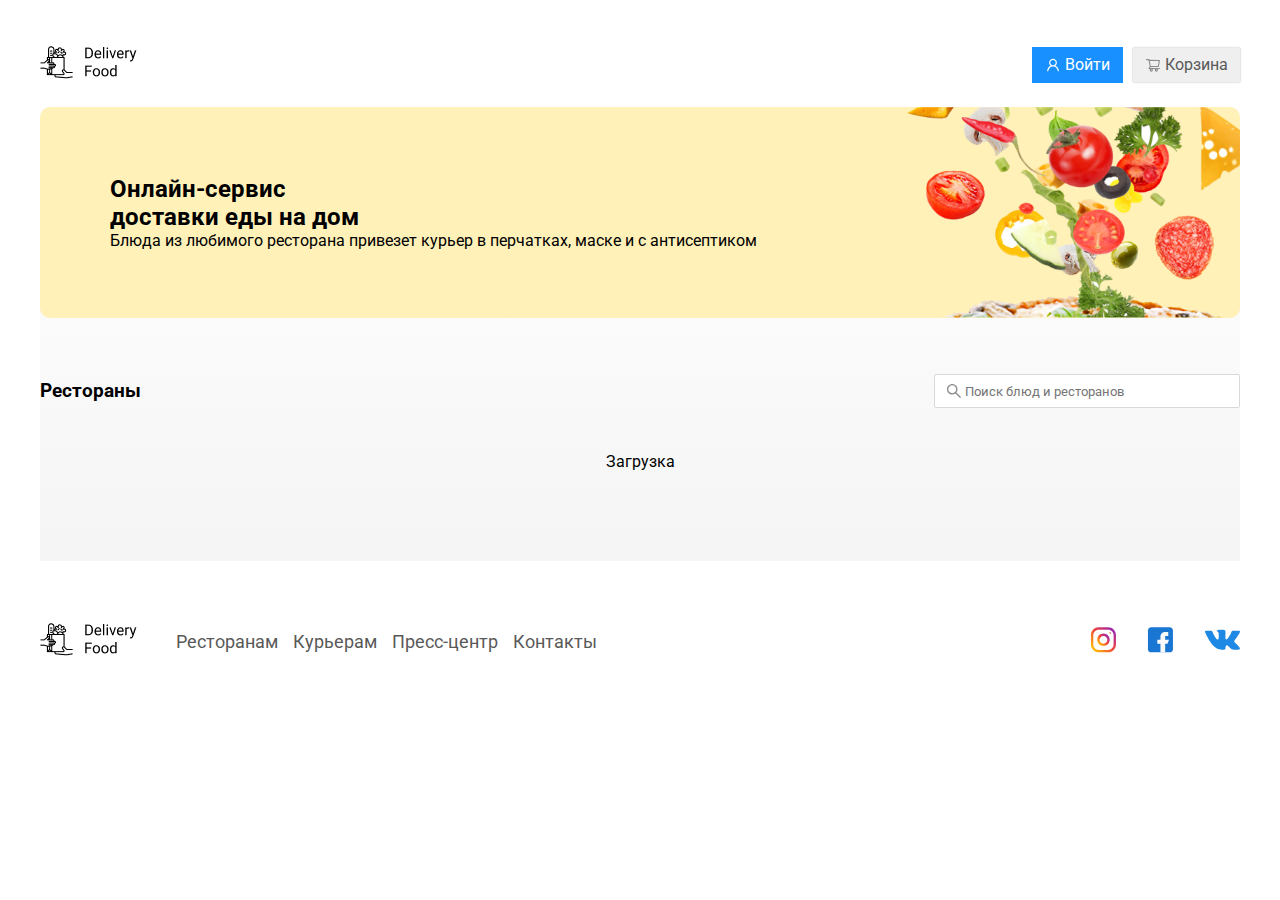
<file: index.html>
<!DOCTYPE html>
<html lang="en">
<head>
  <meta charset="UTF-8">
  <meta name="viewport" content="width=device-width, initial-scale=1.0">
  <link rel="icon" href="./favicon.ico" type="image/x-icon" />
  <link href="https://fonts.googleapis.com/css?family=Roboto:400,700&display=swap&subset=cyrillic" rel="stylesheet"/>
  <script src="/js/main.js" defer></script>
  <link rel="stylesheet" href="css/style.css">
  <title>Delivery-foods</title>
</head>
<body>
<div class="container">
<!-- #region header-->
<header class="header">
  <div class="header-box">
    <a href="./index.html"><img src="img/logo.png" alt="Logotype" class="logo"></a>
    <div class="button-group">
      <button class="button button-main">
        <img src="img/icon-signin.svg" alt="Human icon">
        <span class="button-text">Войти</span>
      </button>
      <button class="button button-basket open-btn">
        <img src="img/icon-basket.svg" alt="Busket icon">
        <span class="button-text">Корзина</span>
      </button>
    </div>
  </div>
</header>
<!-- #endregion -->
<!-- #region main -->
<main class="main">
  <section class="banner">
    <div class="banner-item">
      <h2 class="banner-item__title">Онлайн-сервис <br/> доставки еды на дом</h2>
      <p class="banner-item__subtitle">Блюда из любимого ресторана привезет курьер в перчатках, маске и с антисептиком</p>
    </div>
  </section>
  <section class="products">
    <div class="products-header">
      <h3 class="products-header_title">Рестораны</h3>
      <input type="text" class="products-header__search" placeholder="Поиск блюд и ресторанов"></input>
    </div>
    <div class="products-wrapper" id="rests-container">
      <a href="./goods.html" class="products-card">
        <div class="products-card__image">
          <img src="./img/rests/rest1.jpg" alt="rest1">
        </div>
        <div class="products-card__description">
          <div class="products-card__description-row">
            <h4 class="products-card__description--title">Пицца плюс</h4>
            <div class="products-card__description--badge">50 мин</div>
          </div>
          <div class="products-card__description-row">
            <div class="products-card__description-info">
              <div class="products-card__description-info--raiting">
                <img src="./img/star.svg" alt="star">
                4.5
              </div>
              <div class="products-card__description-info--price">
                От 900 ₽
              </div>
              <div class="products-card__description-info--group">
                Пицца 
              </div>
            </div>
          </div>
        </div>
      </a>
      <a href="./goods.html" class="products-card">
        <div class="products-card__image">
          <img src="./img/rests/rest2.jpg" alt="rest2">
        </div>
        <div class="products-card__description">
          <div class="products-card__description-row">
            <h4 class="products-card__description--title">Тануки</h4>
            <div class="products-card__description--badge">50 мин</div>
          </div>
          <div class="products-card__description-row">
            <div class="products-card__description-info">
              <div class="products-card__description-info--raiting">
                <img src="./img/star.svg" alt="star">
                4.5
              </div>
              <div class="products-card__description-info--price">
                От 900 ₽
              </div>
              <div class="products-card__description-info--group">
                Пицца 
              </div>
            </div>
          </div>
        </div>
      </a>
      <a href="./goods.html" class="products-card">
        <div class="products-card__image">
          <img src="./img/rests/rest3.jpg" alt="rest3">
        </div>
        <div class="products-card__description">
          <div class="products-card__description-row">
            <h4 class="products-card__description--title">FoodBand</h4>
            <div class="products-card__description--badge">50 мин</div>
          </div>
          <div class="products-card__description-row">
            <div class="products-card__description-info">
              <div class="products-card__description-info--raiting">
                <img src="./img/star.svg" alt="star">
                4.5
              </div>
              <div class="products-card__description-info--price">
                От 900 ₽
              </div>
              <div class="products-card__description-info--group">
                Пицца 
              </div>
            </div>
          </div>
        </div>
      </a>
      <a href="./goods.html" class="products-card">
        <div class="products-card__image">
          <img src="./img/rests/rest4.jpg" alt="rest4">
        </div>
        <div class="products-card__description">
          <div class="products-card__description-row">
            <h4 class="products-card__description--title">Жадина-пицца</h4>
            <div class="products-card__description--badge">50 мин</div>
          </div>
          <div class="products-card__description-row">
            <div class="products-card__description-info">
              <div class="products-card__description-info--raiting">
                <img src="./img/star.svg" alt="star">
                4.5
              </div>
              <div class="products-card__description-info--price">
                От 900 ₽
              </div>
              <div class="products-card__description-info--group">
                Пицца 
              </div>
            </div>
          </div>
        </div>
      </a>
      <a href="./goods.html" class="products-card">
        <div class="products-card__image">
          <img src="./img/rests/rest5.jpg" alt="rest5">
        </div>
        <div class="products-card__description">
          <div class="products-card__description-row">
            <h4 class="products-card__description--title">Точка еды</h4>
            <div class="products-card__description--badge">50 мин</div>
          </div>
          <div class="products-card__description-row">
            <div class="products-card__description-info">
              <div class="products-card__description-info--raiting">
                <img src="./img/star.svg" alt="star">
                4.5
              </div>
              <div class="products-card__description-info--price">
                От 900 ₽
              </div>
              <div class="products-card__description-info--group">
                Пицца 
              </div>
            </div>
          </div>
        </div>
      </a>
      <a href="./goods.html" class="products-card">
        <div class="products-card__image">
          <img src="./img/rests/rest6.jpg" alt="rest6">
        </div>
        <div class="products-card__description">
          <div class="products-card__description-row">
            <h4 class="products-card__description--title">PizzaBurger</h4>
            <div class="products-card__description--badge">50 мин</div>
          </div>
          <div class="products-card__description-row">
            <div class="products-card__description-info">
              <div class="products-card__description-info--raiting">
                <img src="./img/star.svg" alt="star">
                4.5
              </div>
              <div class="products-card__description-info--price">
                От 900 ₽
              </div>
              <div class="products-card__description-info--group">
                Пицца 
              </div>
            </div>
          </div>
        </div>
      </a>
    </div>
    </section>
</main>
<!-- #endregion -->
<!-- #region modal-->
<div class="cart-modal__overlay">
  <div class="cart-modal">
    <div class="cart-modal__header">
      <h2 class="cart-modal__header--title">Корзина</h2>
      <span class="cart-modal__header--close"><img src="img/close.svg" alt="Icon close"></span>
    </div>
    <div class="cart-modal__body">
      <div class="cart-item">
        <p class="cart-item__title">
          Ролл угорь стандарт
        </p>
        <div class="cart-item__controls">
          <p class="cart-item__controls--price">250 ₽</p>
          <button class="button button-basket modal-btn">-</button>
          <span class="cart-item__controls--count">1</span>
          <button class="button button-basket modal-btn">+</button>
        </div>
      </div>
      <div class="cart-item">
        <p class="cart-item__title">
          Ролл угорь стандарт
        </p>
        <div class="cart-item__controls">
          <p class="cart-item__controls--price">250 ₽</p>
          <button class="button button-basket modal-btn">-</button>
          <span class="cart-item__controls--count">1</span>
          <button class="button button-basket modal-btn">+</button>
        </div>
      </div>
      <div class="cart-item">
        <p class="cart-item__title">
          Ролл угорь стандарт
        </p>
        <div class="cart-item__controls">
          <p class="cart-item__controls--price">250 ₽</p>
          <button class="button button-basket modal-btn">-</button>
          <span class="cart-item__controls--count">1</span>
          <button class="button button-basket modal-btn">+</button>
        </div>
      </div>
      <div class="cart-item">
        <p class="cart-item__title">
          Ролл угорь стандарт
        </p>
        <div class="cart-item__controls">
          <p class="cart-item__controls--price">250 ₽</p>
          <button class="button button-basket modal-btn">-</button>
          <span class="cart-item__controls--count">1</span>
          <button class="button button-basket modal-btn">+</button>
        </div>
      </div>
    </div>
    <div class="cart-modal__footer">
      <div class="cart-modal__footer--price">
        1250 ₽
      </div>
      <div class="cart-modal__footer--controls">
        <button class="button button-main">
          <span class="button-text">Оформить заказ</span>
        </button>
        <button class="button button-basket">
          <span class="button-text">Отмена</span>
        </button>
      </div>
    </div>
  </div>
</div>
 <!-- endregion-->
<!-- #region footer-->
  <footer class="footer">
    <div class="header-box">
      <a href="./index.html"><img src="img/logo.png"class="footer-logo" alt="Logotype" class="logo"></a>
      <nav class="nav">
        <ul class="nav-list">
          <li class="nav-items">
            <a href="/goods.html">Ресторанам </a>
          </li>
          <li class="nav-items">
            <a href="/goods.html">Курьерам</a>
          </li>
          <li class="nav-items">
            <a href="/goods.html">Пресс-центр</a>
          </li>
          <li class="nav-items">
            <a href="/goods.html">Контакты</a>
          </li>  
        </ul>
      </nav>
      <div class="button-group">
        <a href="#" class="social">
          <img src="img/instagram.svg" alt="Instagram icon">
        </a>
        <a href="#" class="social">
          <img src="img/facebook.svg" alt="Facebook icon">
        </a>
        <a href="#" class="social">
          <img src="img/vk.svg" alt="VK icon">
        </a>
      </div>
    </div>
  </footer>
<!-- #endregion-->
</div>

</body>
</html>
</file>
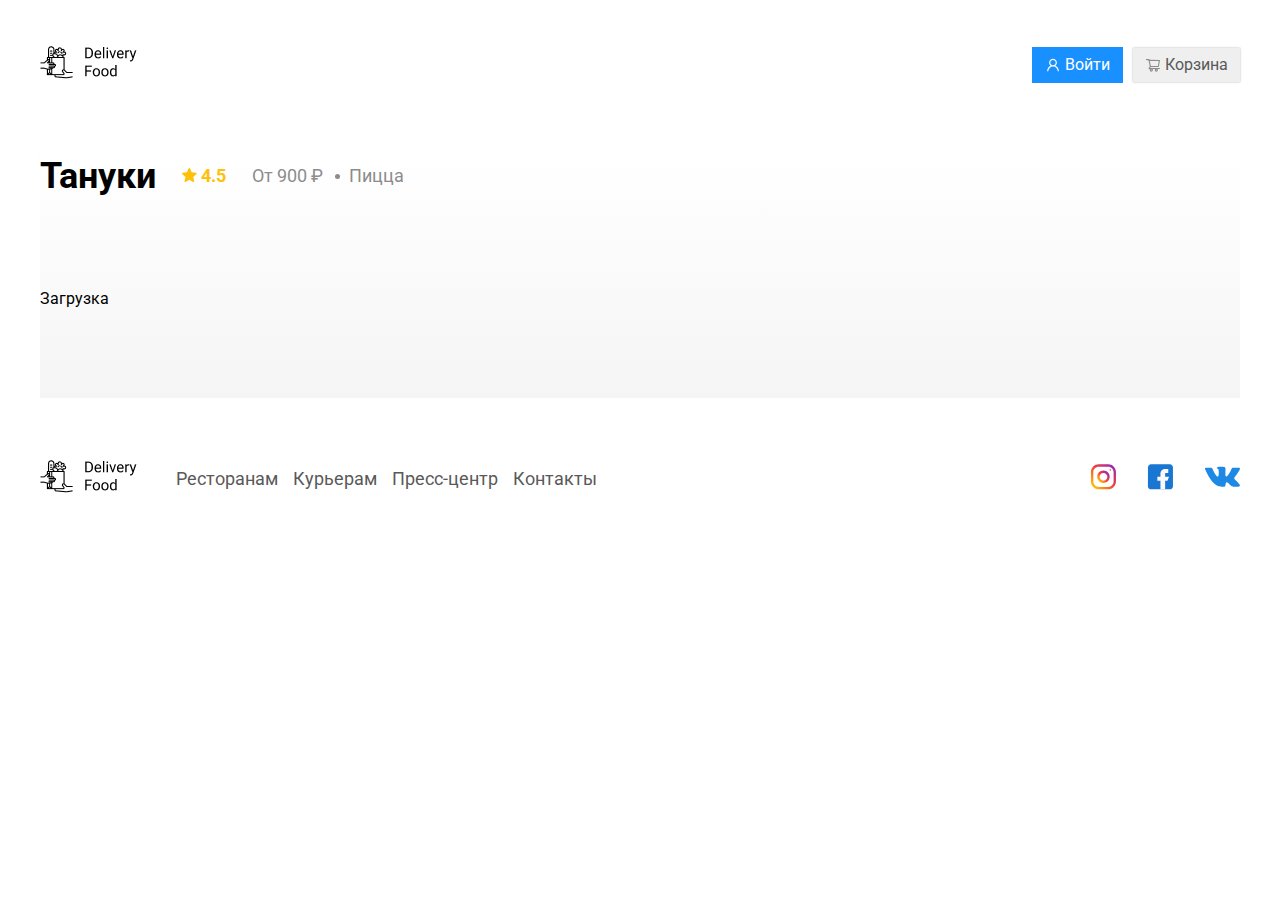
<file: goods.html>
<!DOCTYPE html>
<html lang="en">
<head>
  <meta charset="UTF-8">
  <meta name="viewport" content="width=device-width, initial-scale=1.0">
  <link rel="icon" href="./favicon.ico" type="image/x-icon" />
  <link href="https://fonts.googleapis.com/css?family=Roboto:400,700&display=swap&subset=cyrillic" rel="stylesheet"/>
  <script src="/js/main.js" defer></script>
  <link rel="stylesheet" href="css/style.css">
  <title>Delivery-foods</title>
</head>
<body>
<div class="container">
<!-- #region header-->
<header class="header">
  <div class="header-box">
    <a href="./index.html"><img src="img/logo.png" alt="Logotype" class="logo"></a>
    <div class="button-group">
      <button class="button button-main">
        <img src="./img/icon-signin.svg" alt="Human icon">
        <span class="button-text">Войти</span>
      </button>
      <button class="button button-basket open-btn">
        <img src="./img/icon-basket.svg" alt="Busket icon">
        <span class="button-text">Корзина</span>
      </button>
    </div>
  </div>
</header>
<!-- #endregion -->
<!-- #region main -->
<main class="main">
  <section class="products">
    <div class="products-card__description-row--head">
      <h4 class="products-card__description--title goods-title">Тануки</h4>
      <div class="products-card__description-info--raiting">
        <img src="./img/star.svg" alt="star">
        4.5
      </div>
      <div class="products-card__description-info--price">
        От 900 ₽
      </div>
      <div class="products-card__description-info--group">
        Пицца 
      </div>
    </div>
    <div class="products-card__description-row">
      
    <div class="products-wrapper" id="good-container">
      <div class="products-card">
        <div class="products-card__image">
          <img src="./img/goods/food1.jpg" alt="food1">
        </div>
        <div class="products-card__description">
          <div class="products-card__description-row">
            <h5 class="products-card__description--name">Ролл угорь стандарт</h5>
          </div>
          <div class="products-card__description-row">
            <p class="products-card__description--text">
              Рис, угорь, соус унаги, кунжут, водоросли нори.
            </p>
          </div>
          <div class="products-card__description-row">
            <div class="products-card__description-controls">
              <button class="button button-main open-btn">
                <span class="button-text">В корзину</span>
                <svg width="16" height="24" viewBox="0 0 16 24" fill="none" xmlns="http://www.w3.org/2000/svg">
                  <path d="M14.4202 14.9672H5.11549L5.58268 14.0156L13.3452 14.0016C13.6077 14.0016 13.8327 13.8141 13.8796 13.5547L14.9546 7.5375C14.9827 7.37969 14.9405 7.21719 14.8374 7.09375C14.7864 7.033 14.7228 6.98407 14.6511 6.95034C14.5793 6.91661 14.501 6.8989 14.4217 6.89844L4.54674 6.86562L4.46237 6.46875C4.40924 6.21562 4.18112 6.03125 3.92174 6.03125H1.50768C1.36139 6.03125 1.2211 6.08936 1.11766 6.1928C1.01423 6.29624 0.956116 6.43653 0.956116 6.58281C0.956116 6.7291 1.01423 6.86939 1.11766 6.97283C1.2211 7.07626 1.36139 7.13438 1.50768 7.13438H3.47487L3.84362 8.8875L4.75143 13.2828L3.58268 15.1906C3.52198 15.2725 3.48543 15.3698 3.47714 15.4714C3.46886 15.573 3.48918 15.675 3.5358 15.7656C3.62955 15.9516 3.81862 16.0688 4.02799 16.0688H5.00924C4.80005 16.3466 4.68706 16.685 4.68737 17.0328C4.68737 17.9172 5.40612 18.6359 6.29049 18.6359C7.17487 18.6359 7.89362 17.9172 7.89362 17.0328C7.89362 16.6844 7.77799 16.3453 7.57174 16.0688H10.0889C9.87974 16.3466 9.76675 16.685 9.76705 17.0328C9.76705 17.9172 10.4858 18.6359 11.3702 18.6359C12.2546 18.6359 12.9733 17.9172 12.9733 17.0328C12.9733 16.6844 12.8577 16.3453 12.6514 16.0688H14.4217C14.7249 16.0688 14.9733 15.8219 14.9733 15.5172C14.9724 15.3711 14.9137 15.2312 14.8101 15.1282C14.7065 15.0251 14.5663 14.9673 14.4202 14.9672V14.9672ZM4.77643 7.95312L13.7733 7.98281L12.8921 12.9172L5.82487 12.9297L4.77643 7.95312ZM6.29049 17.5266C6.01862 17.5266 5.79674 17.3047 5.79674 17.0328C5.79674 16.7609 6.01862 16.5391 6.29049 16.5391C6.56237 16.5391 6.78424 16.7609 6.78424 17.0328C6.78424 17.1638 6.73222 17.2894 6.63962 17.3819C6.54703 17.4745 6.42144 17.5266 6.29049 17.5266V17.5266ZM11.3702 17.5266C11.0983 17.5266 10.8764 17.3047 10.8764 17.0328C10.8764 16.7609 11.0983 16.5391 11.3702 16.5391C11.6421 16.5391 11.8639 16.7609 11.8639 17.0328C11.8639 17.1638 11.8119 17.2894 11.7193 17.3819C11.6267 17.4745 11.5011 17.5266 11.3702 17.5266V17.5266Z" fill="#fff"/>
                </svg>                 
              </button>
              <span class="products-card__description-controls--price">250 ₽</span>
            </div>
          </div>
        </div>
      </div>
      <div class="products-card">
        <div class="products-card__image">
          <img src="./img/goods/food2.jpg" alt="food2">
        </div>
        <div class="products-card__description">
          <div class="products-card__description-row">
            <h5 class="products-card__description--name">Калифорния лосось стандарт</h5>
          </div>
          <div class="products-card__description-row">
            <p class="products-card__description--text">
              Рис, лосось, авокадо, огурец, майонез, икра масаго, водоросли нори.
            </p>
          </div>
          <div class="products-card__description-row">
            <div class="products-card__description-controls">
              <button class="button button-main open-btn">
                <span class="button-text">В корзину</span>
                <svg width="16" height="24" viewBox="0 0 16 24" fill="none" xmlns="http://www.w3.org/2000/svg">
                  <path d="M14.4202 14.9672H5.11549L5.58268 14.0156L13.3452 14.0016C13.6077 14.0016 13.8327 13.8141 13.8796 13.5547L14.9546 7.5375C14.9827 7.37969 14.9405 7.21719 14.8374 7.09375C14.7864 7.033 14.7228 6.98407 14.6511 6.95034C14.5793 6.91661 14.501 6.8989 14.4217 6.89844L4.54674 6.86562L4.46237 6.46875C4.40924 6.21562 4.18112 6.03125 3.92174 6.03125H1.50768C1.36139 6.03125 1.2211 6.08936 1.11766 6.1928C1.01423 6.29624 0.956116 6.43653 0.956116 6.58281C0.956116 6.7291 1.01423 6.86939 1.11766 6.97283C1.2211 7.07626 1.36139 7.13438 1.50768 7.13438H3.47487L3.84362 8.8875L4.75143 13.2828L3.58268 15.1906C3.52198 15.2725 3.48543 15.3698 3.47714 15.4714C3.46886 15.573 3.48918 15.675 3.5358 15.7656C3.62955 15.9516 3.81862 16.0688 4.02799 16.0688H5.00924C4.80005 16.3466 4.68706 16.685 4.68737 17.0328C4.68737 17.9172 5.40612 18.6359 6.29049 18.6359C7.17487 18.6359 7.89362 17.9172 7.89362 17.0328C7.89362 16.6844 7.77799 16.3453 7.57174 16.0688H10.0889C9.87974 16.3466 9.76675 16.685 9.76705 17.0328C9.76705 17.9172 10.4858 18.6359 11.3702 18.6359C12.2546 18.6359 12.9733 17.9172 12.9733 17.0328C12.9733 16.6844 12.8577 16.3453 12.6514 16.0688H14.4217C14.7249 16.0688 14.9733 15.8219 14.9733 15.5172C14.9724 15.3711 14.9137 15.2312 14.8101 15.1282C14.7065 15.0251 14.5663 14.9673 14.4202 14.9672V14.9672ZM4.77643 7.95312L13.7733 7.98281L12.8921 12.9172L5.82487 12.9297L4.77643 7.95312ZM6.29049 17.5266C6.01862 17.5266 5.79674 17.3047 5.79674 17.0328C5.79674 16.7609 6.01862 16.5391 6.29049 16.5391C6.56237 16.5391 6.78424 16.7609 6.78424 17.0328C6.78424 17.1638 6.73222 17.2894 6.63962 17.3819C6.54703 17.4745 6.42144 17.5266 6.29049 17.5266V17.5266ZM11.3702 17.5266C11.0983 17.5266 10.8764 17.3047 10.8764 17.0328C10.8764 16.7609 11.0983 16.5391 11.3702 16.5391C11.6421 16.5391 11.8639 16.7609 11.8639 17.0328C11.8639 17.1638 11.8119 17.2894 11.7193 17.3819C11.6267 17.4745 11.5011 17.5266 11.3702 17.5266V17.5266Z" fill="#fff"/>
                </svg>                 
              </button>
              <span class="products-card__description-controls--price">250 ₽</span>
            </div>
          </div>
        </div>
      </div>
      <div class="products-card">
        <div class="products-card__image">
          <img src="./img/goods/food3.jpg" alt="food3">
        </div>
        <div class="products-card__description">
          <div class="products-card__description-row">
            <h5 class="products-card__description--name">Окинава стандарт</h5>
          </div>
          <div class="products-card__description-row">
            <p class="products-card__description--text">
              Рис, креветка отварная, сыр сливочный, лосось, огурец свежий...
            </p>
          </div>
          <div class="products-card__description-row">
            <div class="products-card__description-controls">
              <button class="button button-main open-btn">
                <span class="button-text">В корзину</span>
                <svg width="16" height="24" viewBox="0 0 16 24" fill="none" xmlns="http://www.w3.org/2000/svg">
                  <path d="M14.4202 14.9672H5.11549L5.58268 14.0156L13.3452 14.0016C13.6077 14.0016 13.8327 13.8141 13.8796 13.5547L14.9546 7.5375C14.9827 7.37969 14.9405 7.21719 14.8374 7.09375C14.7864 7.033 14.7228 6.98407 14.6511 6.95034C14.5793 6.91661 14.501 6.8989 14.4217 6.89844L4.54674 6.86562L4.46237 6.46875C4.40924 6.21562 4.18112 6.03125 3.92174 6.03125H1.50768C1.36139 6.03125 1.2211 6.08936 1.11766 6.1928C1.01423 6.29624 0.956116 6.43653 0.956116 6.58281C0.956116 6.7291 1.01423 6.86939 1.11766 6.97283C1.2211 7.07626 1.36139 7.13438 1.50768 7.13438H3.47487L3.84362 8.8875L4.75143 13.2828L3.58268 15.1906C3.52198 15.2725 3.48543 15.3698 3.47714 15.4714C3.46886 15.573 3.48918 15.675 3.5358 15.7656C3.62955 15.9516 3.81862 16.0688 4.02799 16.0688H5.00924C4.80005 16.3466 4.68706 16.685 4.68737 17.0328C4.68737 17.9172 5.40612 18.6359 6.29049 18.6359C7.17487 18.6359 7.89362 17.9172 7.89362 17.0328C7.89362 16.6844 7.77799 16.3453 7.57174 16.0688H10.0889C9.87974 16.3466 9.76675 16.685 9.76705 17.0328C9.76705 17.9172 10.4858 18.6359 11.3702 18.6359C12.2546 18.6359 12.9733 17.9172 12.9733 17.0328C12.9733 16.6844 12.8577 16.3453 12.6514 16.0688H14.4217C14.7249 16.0688 14.9733 15.8219 14.9733 15.5172C14.9724 15.3711 14.9137 15.2312 14.8101 15.1282C14.7065 15.0251 14.5663 14.9673 14.4202 14.9672V14.9672ZM4.77643 7.95312L13.7733 7.98281L12.8921 12.9172L5.82487 12.9297L4.77643 7.95312ZM6.29049 17.5266C6.01862 17.5266 5.79674 17.3047 5.79674 17.0328C5.79674 16.7609 6.01862 16.5391 6.29049 16.5391C6.56237 16.5391 6.78424 16.7609 6.78424 17.0328C6.78424 17.1638 6.73222 17.2894 6.63962 17.3819C6.54703 17.4745 6.42144 17.5266 6.29049 17.5266V17.5266ZM11.3702 17.5266C11.0983 17.5266 10.8764 17.3047 10.8764 17.0328C10.8764 16.7609 11.0983 16.5391 11.3702 16.5391C11.6421 16.5391 11.8639 16.7609 11.8639 17.0328C11.8639 17.1638 11.8119 17.2894 11.7193 17.3819C11.6267 17.4745 11.5011 17.5266 11.3702 17.5266V17.5266Z" fill="#fff"/>
                </svg>                 
              </button>
              <span class="products-card__description-controls--price">250 ₽</span>
            </div>
          </div>
        </div>
      </div>
      <div class="products-card">
        <div class="products-card__image">
          <img src="./img/goods/food4.jpg" alt="food4">
        </div>
        <div class="products-card__description">
          <div class="products-card__description-row">
            <h5 class="products-card__description--name">Цезарь маки хl</h5>
          </div>
          <div class="products-card__description-row">
            <p class="products-card__description--text">
              Рис, куриная грудка копченая, икра масаго, томат, айсберг, соус цезарь...
            </p>
          </div>
          <div class="products-card__description-row">
            <div class="products-card__description-controls">
              <button class="button button-main open-btn">
                <span class="button-text">В корзину</span>
                <svg width="16" height="24" viewBox="0 0 16 24" fill="none" xmlns="http://www.w3.org/2000/svg">
                  <path d="M14.4202 14.9672H5.11549L5.58268 14.0156L13.3452 14.0016C13.6077 14.0016 13.8327 13.8141 13.8796 13.5547L14.9546 7.5375C14.9827 7.37969 14.9405 7.21719 14.8374 7.09375C14.7864 7.033 14.7228 6.98407 14.6511 6.95034C14.5793 6.91661 14.501 6.8989 14.4217 6.89844L4.54674 6.86562L4.46237 6.46875C4.40924 6.21562 4.18112 6.03125 3.92174 6.03125H1.50768C1.36139 6.03125 1.2211 6.08936 1.11766 6.1928C1.01423 6.29624 0.956116 6.43653 0.956116 6.58281C0.956116 6.7291 1.01423 6.86939 1.11766 6.97283C1.2211 7.07626 1.36139 7.13438 1.50768 7.13438H3.47487L3.84362 8.8875L4.75143 13.2828L3.58268 15.1906C3.52198 15.2725 3.48543 15.3698 3.47714 15.4714C3.46886 15.573 3.48918 15.675 3.5358 15.7656C3.62955 15.9516 3.81862 16.0688 4.02799 16.0688H5.00924C4.80005 16.3466 4.68706 16.685 4.68737 17.0328C4.68737 17.9172 5.40612 18.6359 6.29049 18.6359C7.17487 18.6359 7.89362 17.9172 7.89362 17.0328C7.89362 16.6844 7.77799 16.3453 7.57174 16.0688H10.0889C9.87974 16.3466 9.76675 16.685 9.76705 17.0328C9.76705 17.9172 10.4858 18.6359 11.3702 18.6359C12.2546 18.6359 12.9733 17.9172 12.9733 17.0328C12.9733 16.6844 12.8577 16.3453 12.6514 16.0688H14.4217C14.7249 16.0688 14.9733 15.8219 14.9733 15.5172C14.9724 15.3711 14.9137 15.2312 14.8101 15.1282C14.7065 15.0251 14.5663 14.9673 14.4202 14.9672V14.9672ZM4.77643 7.95312L13.7733 7.98281L12.8921 12.9172L5.82487 12.9297L4.77643 7.95312ZM6.29049 17.5266C6.01862 17.5266 5.79674 17.3047 5.79674 17.0328C5.79674 16.7609 6.01862 16.5391 6.29049 16.5391C6.56237 16.5391 6.78424 16.7609 6.78424 17.0328C6.78424 17.1638 6.73222 17.2894 6.63962 17.3819C6.54703 17.4745 6.42144 17.5266 6.29049 17.5266V17.5266ZM11.3702 17.5266C11.0983 17.5266 10.8764 17.3047 10.8764 17.0328C10.8764 16.7609 11.0983 16.5391 11.3702 16.5391C11.6421 16.5391 11.8639 16.7609 11.8639 17.0328C11.8639 17.1638 11.8119 17.2894 11.7193 17.3819C11.6267 17.4745 11.5011 17.5266 11.3702 17.5266V17.5266Z" fill="#fff"/>
                </svg>                 
              </button>
              <span class="products-card__description-controls--price">250 ₽</span>
            </div>
          </div>
        </div>
      </div>
      <div class="products-card">
        <div class="products-card__image">
          <img src="./img/goods/food5.jpg" alt="food5">
        </div>
        <div class="products-card__description">
          <div class="products-card__description-row">
            <h5 class="products-card__description--name">Ясай маки стандарт 185 г</h5>
          </div>
          <div class="products-card__description-row">
            <p class="products-card__description--text">
              Рис, помидор свежий, перец болгарский, авокадо, огурец, айсберг
            </p>
          </div>
          <div class="products-card__description-row">
            <div class="products-card__description-controls">
              <button class="button button-main open-btn">
                <span class="button-text">В корзину</span>
                <svg width="16" height="24" viewBox="0 0 16 24" fill="none" xmlns="http://www.w3.org/2000/svg">
                  <path d="M14.4202 14.9672H5.11549L5.58268 14.0156L13.3452 14.0016C13.6077 14.0016 13.8327 13.8141 13.8796 13.5547L14.9546 7.5375C14.9827 7.37969 14.9405 7.21719 14.8374 7.09375C14.7864 7.033 14.7228 6.98407 14.6511 6.95034C14.5793 6.91661 14.501 6.8989 14.4217 6.89844L4.54674 6.86562L4.46237 6.46875C4.40924 6.21562 4.18112 6.03125 3.92174 6.03125H1.50768C1.36139 6.03125 1.2211 6.08936 1.11766 6.1928C1.01423 6.29624 0.956116 6.43653 0.956116 6.58281C0.956116 6.7291 1.01423 6.86939 1.11766 6.97283C1.2211 7.07626 1.36139 7.13438 1.50768 7.13438H3.47487L3.84362 8.8875L4.75143 13.2828L3.58268 15.1906C3.52198 15.2725 3.48543 15.3698 3.47714 15.4714C3.46886 15.573 3.48918 15.675 3.5358 15.7656C3.62955 15.9516 3.81862 16.0688 4.02799 16.0688H5.00924C4.80005 16.3466 4.68706 16.685 4.68737 17.0328C4.68737 17.9172 5.40612 18.6359 6.29049 18.6359C7.17487 18.6359 7.89362 17.9172 7.89362 17.0328C7.89362 16.6844 7.77799 16.3453 7.57174 16.0688H10.0889C9.87974 16.3466 9.76675 16.685 9.76705 17.0328C9.76705 17.9172 10.4858 18.6359 11.3702 18.6359C12.2546 18.6359 12.9733 17.9172 12.9733 17.0328C12.9733 16.6844 12.8577 16.3453 12.6514 16.0688H14.4217C14.7249 16.0688 14.9733 15.8219 14.9733 15.5172C14.9724 15.3711 14.9137 15.2312 14.8101 15.1282C14.7065 15.0251 14.5663 14.9673 14.4202 14.9672V14.9672ZM4.77643 7.95312L13.7733 7.98281L12.8921 12.9172L5.82487 12.9297L4.77643 7.95312ZM6.29049 17.5266C6.01862 17.5266 5.79674 17.3047 5.79674 17.0328C5.79674 16.7609 6.01862 16.5391 6.29049 16.5391C6.56237 16.5391 6.78424 16.7609 6.78424 17.0328C6.78424 17.1638 6.73222 17.2894 6.63962 17.3819C6.54703 17.4745 6.42144 17.5266 6.29049 17.5266V17.5266ZM11.3702 17.5266C11.0983 17.5266 10.8764 17.3047 10.8764 17.0328C10.8764 16.7609 11.0983 16.5391 11.3702 16.5391C11.6421 16.5391 11.8639 16.7609 11.8639 17.0328C11.8639 17.1638 11.8119 17.2894 11.7193 17.3819C11.6267 17.4745 11.5011 17.5266 11.3702 17.5266V17.5266Z" fill="#fff"/>
                </svg>                 
              </button>
              <span class="products-card__description-controls--price">250 ₽</span>
            </div>
          </div>
        </div>
      </div>
      <div class="products-card">
        <div class="products-card__image">
          <img src="./img/goods/food6.jpg" alt="food6">
        </div>
        <div class="products-card__description">
          <div class="products-card__description-row">
            <h5 class="products-card__description--name">Ролл с креветкой стандарт</h5>
          </div>
          <div class="products-card__description-row">
            <p class="products-card__description--text">
              Рис, водоросли нори, креветки отварные, сыр сливочный, огурцы
            </p>
          </div>
          <div class="products-card__description-row">
            <div class="products-card__description-controls">
              <button class="button button-main open-btn">
                <span class="button-text">В корзину</span>
                <svg width="16" height="24" viewBox="0 0 16 24" fill="none" xmlns="http://www.w3.org/2000/svg">
                  <path d="M14.4202 14.9672H5.11549L5.58268 14.0156L13.3452 14.0016C13.6077 14.0016 13.8327 13.8141 13.8796 13.5547L14.9546 7.5375C14.9827 7.37969 14.9405 7.21719 14.8374 7.09375C14.7864 7.033 14.7228 6.98407 14.6511 6.95034C14.5793 6.91661 14.501 6.8989 14.4217 6.89844L4.54674 6.86562L4.46237 6.46875C4.40924 6.21562 4.18112 6.03125 3.92174 6.03125H1.50768C1.36139 6.03125 1.2211 6.08936 1.11766 6.1928C1.01423 6.29624 0.956116 6.43653 0.956116 6.58281C0.956116 6.7291 1.01423 6.86939 1.11766 6.97283C1.2211 7.07626 1.36139 7.13438 1.50768 7.13438H3.47487L3.84362 8.8875L4.75143 13.2828L3.58268 15.1906C3.52198 15.2725 3.48543 15.3698 3.47714 15.4714C3.46886 15.573 3.48918 15.675 3.5358 15.7656C3.62955 15.9516 3.81862 16.0688 4.02799 16.0688H5.00924C4.80005 16.3466 4.68706 16.685 4.68737 17.0328C4.68737 17.9172 5.40612 18.6359 6.29049 18.6359C7.17487 18.6359 7.89362 17.9172 7.89362 17.0328C7.89362 16.6844 7.77799 16.3453 7.57174 16.0688H10.0889C9.87974 16.3466 9.76675 16.685 9.76705 17.0328C9.76705 17.9172 10.4858 18.6359 11.3702 18.6359C12.2546 18.6359 12.9733 17.9172 12.9733 17.0328C12.9733 16.6844 12.8577 16.3453 12.6514 16.0688H14.4217C14.7249 16.0688 14.9733 15.8219 14.9733 15.5172C14.9724 15.3711 14.9137 15.2312 14.8101 15.1282C14.7065 15.0251 14.5663 14.9673 14.4202 14.9672V14.9672ZM4.77643 7.95312L13.7733 7.98281L12.8921 12.9172L5.82487 12.9297L4.77643 7.95312ZM6.29049 17.5266C6.01862 17.5266 5.79674 17.3047 5.79674 17.0328C5.79674 16.7609 6.01862 16.5391 6.29049 16.5391C6.56237 16.5391 6.78424 16.7609 6.78424 17.0328C6.78424 17.1638 6.73222 17.2894 6.63962 17.3819C6.54703 17.4745 6.42144 17.5266 6.29049 17.5266V17.5266ZM11.3702 17.5266C11.0983 17.5266 10.8764 17.3047 10.8764 17.0328C10.8764 16.7609 11.0983 16.5391 11.3702 16.5391C11.6421 16.5391 11.8639 16.7609 11.8639 17.0328C11.8639 17.1638 11.8119 17.2894 11.7193 17.3819C11.6267 17.4745 11.5011 17.5266 11.3702 17.5266V17.5266Z" fill="#fff"/>
                </svg>                 
              </button>
              <span class="products-card__description-controls--price">250 ₽</span>
            </div>
          </div>
        </div>
      </div>
    </div>
    </section>
</main>
<!-- #endregion -->
<!-- #region modal-->
<div class="cart-modal__overlay">
  <div class="cart-modal">
    <div class="cart-modal__header">
      <h2 class="cart-modal__header--title">Корзина</h2>
      <span class="cart-modal__header--close"><img src="./img/close.svg" alt="Icon close"></span>
    </div>
    <div class="cart-modal__body">
      <div class="cart-item">
        <p class="cart-item__title">
          Ролл угорь стандарт
        </p>
        <div class="cart-item__controls">
          <p class="cart-item__controls--price">250 ₽</p>
          <button class="button button-basket modal-btn">-</button>
          <span class="cart-item__controls--count">1</span>
          <button class="button button-basket modal-btn">+</button>
        </div>
      </div>
      <div class="cart-item">
        <p class="cart-item__title">
          Ролл угорь стандарт
        </p>
        <div class="cart-item__controls">
          <p class="cart-item__controls--price">250 ₽</p>
          <button class="button button-basket modal-btn">-</button>
          <span class="cart-item__controls--count">1</span>
          <button class="button button-basket modal-btn">+</button>
        </div>
      </div>
      <div class="cart-item">
        <p class="cart-item__title">
          Ролл угорь стандарт
        </p>
        <div class="cart-item__controls">
          <p class="cart-item__controls--price">250 ₽</p>
          <button class="button button-basket modal-btn">-</button>
          <span class="cart-item__controls--count">1</span>
          <button class="button button-basket modal-btn">+</button>
        </div>
      </div>
      <div class="cart-item">
        <p class="cart-item__title">
          Ролл угорь стандарт
        </p>
        <div class="cart-item__controls">
          <p class="cart-item__controls--price">250 ₽</p>
          <button class="button button-basket modal-btn">-</button>
          <span class="cart-item__controls--count">1</span>
          <button class="button button-basket modal-btn">+</button>
        </div>
      </div>
    </div>
    <div class="cart-modal__footer">
      <div class="cart-modal__footer--price">
        1250 ₽
      </div>
      <div class="cart-modal__footer--controls">
        <button class="button button-main">
          <span class="button-text">Оформить заказ</span>
        </button>
        <button class="button button-basket">
          <span class="button-text">Отмена</span>
        </button>
      </div>
    </div>
  </div>
</div>
<!-- endregion-->
<!-- #region footer-->
  <footer class="footer">
    <div class="header-box">
      <a href="./index.html"><img src="./img/logo.png"class="footer-logo" alt="Logotype" class="logo"></a>
      <nav class="nav">
        <ul class="nav-list">
          <li class="nav-items">
            <a href="/goods.html">Ресторанам </a>
          </li>
          <li class="nav-items">
            <a href="/goods.html">Курьерам</a>
          </li>
          <li class="nav-items">
            <a href="/goods.html">Пресс-центр</a>
          </li>
          <li class="nav-items">
            <a href="/goods.html">Контакты</a>
          </li>  
        </ul>
      </nav>
      <div class="button-group">
        <a href="#" class="social">
          <img src="./img/instagram.svg" alt="Instagram icon">
        </a>
        <a href="#" class="social">
          <img src="./img/facebook.svg" alt="Facebook icon">
        </a>
        <a href="#" class="social">
          <img src="./img/vk.svg" alt="VK icon">
        </a>
      </div>
    </div>
  </footer>
<!-- #endregion-->
</div>

</body>
</html>
</file>
<file: css/style.css>
* {
  box-sizing: border-box;
  margin: 0;
  padding: 0;
  font-family: roboto, sans-serif;
}

main {
  flex-grow: 1;
  background: linear-gradient(180deg, rgba(245, 245, 245, 0) 1.04%, #f5f5f5 100%);
  padding-bottom: 90px;
}

.container {
  max-width: 1200px;
  margin: 0 auto;
  min-height: 100vh;
}

.header {
  padding-top: 44px;
  padding-bottom: 22px;
}
.header-box {
  display: flex;
  align-items: center;
  justify-content: space-between;
  flex-wrap: wrap;
}

.button {
  font-size: 16px;
  line-height: 150%;
  padding: 5px 12px;
  cursor: pointer;
  border: none;
  outline: none;
  gap: 4px;
}
.button-group {
  display: flex;
  align-items: center;
  justify-content: space-between;
  gap: 10px;
}
.button-main {
  display: flex;
  color: #fff;
  background: #1890ff;
  border: 1px solid #1890ff;
}
.button-basket {
  display: flex;
  color: #595959;
  box-shadow: 0px 0px 2px 0px rgba(0, 0, 0, 0.3);
}

.banner {
  margin-bottom: 56px;
}
.banner-item {
  background-image: url("../img/banners/banner.png");
  background-repeat: no-repeat;
  background-size: contain;
  background-position: center right;
  padding: 68px 70px;
  border-radius: 10px;
  background-color: #fff1b8;
}
.banner-item_title {
  color: #302c34;
  font-size: 39px;
  font-weight: 700;
  max-width: 50%;
  margin-bottom: 15px;
}
.banner-item_subtitle {
  color: #302c34;
  font-size: 24px;
  max-width: 50%;
}

.footer {
  padding: 60px 0;
}
.footer-logo {
  margin-right: 35px;
}

.social:not(:last-child) {
  margin-right: 21px;
}

.nav {
  margin-right: auto;
}
.nav-list {
  list-style: none;
  display: flex;
  align-items: center;
  justify-content: space-between;
  flex-wrap: wrap;
}
.nav-list a {
  text-decoration: none;
  font-size: 18px;
  color: #595959;
}
.nav-items:not(:last-child) {
  margin-right: 15px;
}

.products-header {
  display: flex;
  align-items: center;
  justify-content: space-between;
  flex-wrap: wrap;
  gap: 24px;
}
.products-header__search {
  background-image: url(../img/find.svg);
  background-repeat: no-repeat;
  background-position: 10px center;
  min-width: 306px;
  height: 34px;
  border-radius: 2px;
  border: 1px solid #D9D9D9;
  padding: 5px 30px;
}
.products-header__search:focus {
  outline: none;
  border: 1px solid #D9D9D9;
}
.products-header__search:placeholder {
  font-size: 16px;
  line-height: 150%;
  color: #bfbfbf;
}
.products-header__title {
  font-weight: 700;
  font-size: 36px;
  color: #000;
}
.products-wrapper {
  margin-top: 44px;
  display: flex;
  flex-wrap: wrap;
  row-gap: 30px;
  -moz-column-gap: 24px;
       column-gap: 24px;
}
.products-card {
  width: calc((100% - 48px) / 3);
  box-shadow: 0 4px 12px 0 rgba(0, 0, 0, 0.05);
  background: #fff;
  border-radius: 7px;
  overflow: hidden;
  text-decoration: none;
}
.products-card__image {
  width: 100%;
}
.products-card__image img {
  width: 100%;
}
.products-card__description {
  padding: 20px 24px 34px 24px;
}
.products-card__description--name {
  font-size: 24px;
  line-height: 133%;
  color: #000;
  margin-bottom: 10px;
}
.products-card__description--text {
  font-size: 18px;
  color: #8c8c8c;
}
.products-card__description-controls {
  display: flex;
  align-items: center;
  justify-content: flex-start;
  flex-wrap: wrap;
  row-gap: 10px;
  -moz-column-gap: 30px;
       column-gap: 30px;
}
.products-card__description-controls--price {
  font-size: 20px;
  font-weight: 700;
  line-height: 160%;
  color: #000;
}
.products-card__description-row {
  display: flex;
  align-items: center;
  justify-content: space-between;
}
.products-card__description-row--head {
  display: flex;
  align-items: center;
  justify-content: flex-start;
  flex-wrap: wrap;
  gap: 26px;
  margin: 48px 0;
}
.products-card__description-row:not(:last-child) {
  margin-bottom: 10px;
}
.products-card__description--title {
  font-size: 24px;
  font-weight: 700;
  line-height: 133%;
  color: #000;
}
.products-card__description--badge {
  font-size: 12px;
  line-height: 167%;
  color: #fff;
  background: #262626;
  padding: 1px 8px;
  border-radius: 2px;
}
.products-card__description-info {
  display: flex;
  align-items: center;
  justify-content: flex-start;
  flex-wrap: wrap;
  gap: 25px;
}
.products-card__description-info--raiting {
  font-size: 18px;
  font-weight: 700;
  line-height: 178%;
  color: #ffc107;
}
.products-card__description-info--price, .products-card__description-info--group {
  font-size: 18px;
  line-height: 178%;
  color: #8c8c8c;
}
.products-card__description-info--group {
  position: relative;
}
.products-card__description-info--group::before {
  content: "";
  display: block;
  width: 5px;
  height: 5px;
  border-radius: 50%;
  background: #8c8c8c;
  position: absolute;
  left: -14px;
  top: 14px;
}

.goods-title {
  font-size: 36px;
  line-height: normal;
}

.cart-modal {
  max-width: 780px;
  width: 100%;
  padding: 40px 45px;
  border-radius: 5px;
  background: #fff;
}
.cart-modal__overlay {
  position: fixed;
  top: 0;
  right: 0;
  left: 0;
  bottom: 0;
  background: rgba(0, 0, 0, 0.4);
  display: none;
  align-items: center;
  justify-content: center;
}
.cart-modal__overlay.open {
  display: flex;
}
.cart-modal__header {
  display: flex;
  align-items: center;
  justify-content: space-between;
  margin-bottom: 45px;
}
.cart-modal__header--title {
  font-size: 36px;
  font-weight: 700;
  color: #000;
}
.cart-modal__header--close {
  cursor: pointer;
}
.cart-modal__footer {
  display: flex;
  align-items: center;
  justify-content: space-between;
  flex-wrap: wrap;
  gap: 10px;
  margin-top: 50px;
}
.cart-modal__footer--price {
  border-radius: 5px;
  padding: 0px 20px;
  color: #fafafa;
  font-size: 20px;
  background: #262626;
}
.cart-modal__footer--controls {
  display: flex;
  align-items: center;
  flex-wrap: wrap;
  gap: 10px;
}
.cart-item {
  display: flex;
  align-items: center;
  justify-content: space-between;
  flex-wrap: wrap;
  gap: 10px;
  border-bottom: 1px solid #d9d9d9;
  padding-bottom: 10px;
}
.cart-item:not(:last-child) {
  margin-bottom: 15px;
}
.cart-item__title {
  font-size: 18px;
  line-height: 178%;
  color: #000;
}
.cart-item__controls {
  display: flex;
  align-items: center;
  justify-content: flex-end;
}
.cart-item__controls--price {
  font-size: 20px;
  font-weight: 700;
  line-height: 160%;
  color: #000;
  margin-right: 45px;
}
.cart-item__controls--count {
  margin: 0 15px;
  font-size: 16px;
  line-height: 150%;
  text-align: center;
  color: #000;
}

.modal-btn {
  border: 1px solid #40a9ff;
  border-radius: 2px;
  padding: 5px 16px;
  color: #40a9ff;
}

@media (max-width: 991px) {
  .banner-item {
    background-image: none;
  }
  .banner-item__title {
    max-width: 100%;
  }
  .banner-item__subtitle {
    max-width: 100%;
  }
  .products-card {
    width: calc((100% - 24px) / 2);
  }
}
@media (max-width: 768px) {
  .products-card {
    width: 100%;
  }
}/*# sourceMappingURL=style.css.map */
</file>
